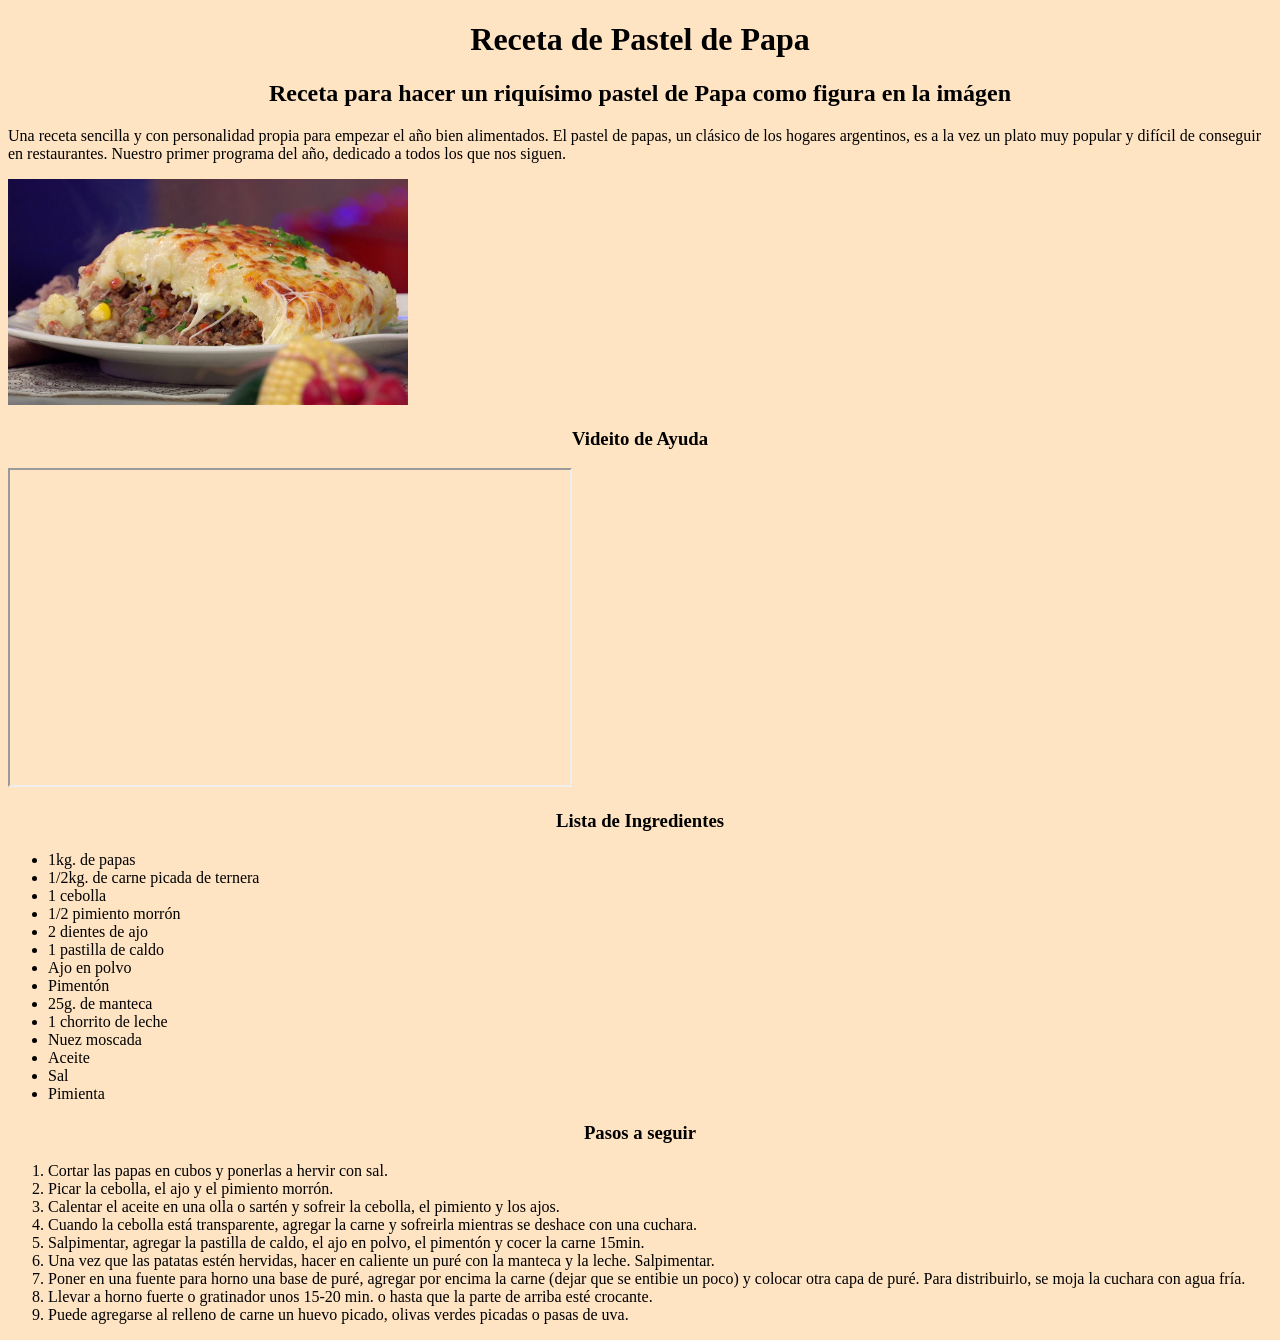
<file: Receta de Pastel de Papa.html>
<!DOCTYPE html>
<html lang="en">
<head>
    <meta charset="UTF-8">
    <meta http-equiv="X-UA-Compatible" content="IE=edge">
    <meta name="viewport" content="width=device-width, initial-scale=1.0">
    <link rel="stylesheet" href="./css/estilos.css">
    <title> Recetas.com </title>
</head>

<body>
    <h1>Receta de Pastel de Papa</h1>
    <h2>Receta para hacer un riquísimo pastel de Papa como figura en la imágen</h2>
    <p>Una receta sencilla y con personalidad propia para empezar el año bien alimentados.
        El pastel de papas, un clásico de los hogares argentinos, es a la vez un plato muy
        popular y difícil de conseguir en restaurantes. Nuestro primer programa del año,
        dedicado a todos los que nos siguen.</p>
    <img src="./img/Pastel de papas.jpg" alt="Imagen de Pastel de Papas" width="400 px">
    <h3> Videito de Ayuda </h3>
    <iframe 
        width="560" height="315" src="https://www.youtube.com/embed/XtQsqkNgV9A" title="YouTube video player" frameborder="2" allow="accelerometer; autoplay; clipboard-write; encrypted-media; gyroscope; picture-in-picture" allowfullscreen>
    </iframe>
    
    <h3> Lista de Ingredientes</h3>
    <ul>
        <li> 1kg. de papas </li>
        <li> 1/2kg. de carne picada de ternera </li>
        <li> 1 cebolla </li>
        <li> 1/2 pimiento morrón </li> 
        <li> 2 dientes de ajo </li>
        <li> 1 pastilla de caldo </li>
        <li> Ajo en polvo </li>
        <li> Pimentón </li>
        <li> 25g. de manteca </li>
        <li> 1 chorrito de leche </li>
        <li> Nuez moscada </li>
        <li> Aceite </li>
        <li> Sal </li>
        <li> Pimienta </li>
    </ul>

    <h3> Pasos a seguir </h3>
    <ol>
        <li> Cortar las papas en cubos y ponerlas a hervir con sal. </li>
        <li> Picar la cebolla, el ajo y el pimiento morrón.</li>
        <li> Calentar el aceite en una olla o sartén y sofreir la cebolla, el pimiento y los ajos. </li>
        <li> Cuando la cebolla está transparente, agregar la carne y sofreirla mientras se deshace con una cuchara. </li>
        <li> Salpimentar, agregar la pastilla de caldo, el ajo en polvo, el pimentón y cocer la carne 15min. </li>
        <li> Una vez que las patatas estén hervidas, hacer en caliente un puré con la manteca y la leche. Salpimentar. </li>
        <li> Poner en una fuente para horno una base de puré, agregar por encima la carne (dejar que se entibie un poco) y colocar otra capa de puré. Para distribuirlo, se moja la cuchara con agua fría. </li>
        <li> Llevar a horno fuerte o gratinador unos 15-20 min. o hasta que la parte de arriba esté crocante. </li>
        <li> Puede agregarse al relleno de carne un huevo picado, olivas verdes picadas o pasas de uva. </li>
    </ol>
</body>
</html>
</file>
<file: css/estilos.css>
/*
    Estructura Css
    Estructura {
        Propiedad: Valor
    }
*/
body {
    background-color: bisque;
}
h1, h2, h3{
    text-align: center;
}
header{
    background-image: url(../img/Recetas.jpg);
    height: 500px;
}
header h1{
    background-color: rgb(255, 221, 180);
    padding: 20px;
    margin-top: 4%;
}
nav{
    background-color: transparent;
    height: 40px;
    position: fixed;
    top: 0px;
    left: 400px;
}
nav ol li{
    background-color: white;
    display: inline;
    color: honeydew;
    padding: 15px;
    margin: 0px 10px;
}
article{
    padding-top: 50px;
    background: linear-gradient(rgba(255, 255, 0, 0.562), rgba(255, 166, 0, 0.582));
    width: 80%;
    margin-left: 10%;
}

nav ol li a{
    text-decoration: none;
    color: black;
    
}
nav ol li:hover {
    background-color: orange;
    color: black;
    box-shadow: 5px 3px 5px black;
}
</file>
